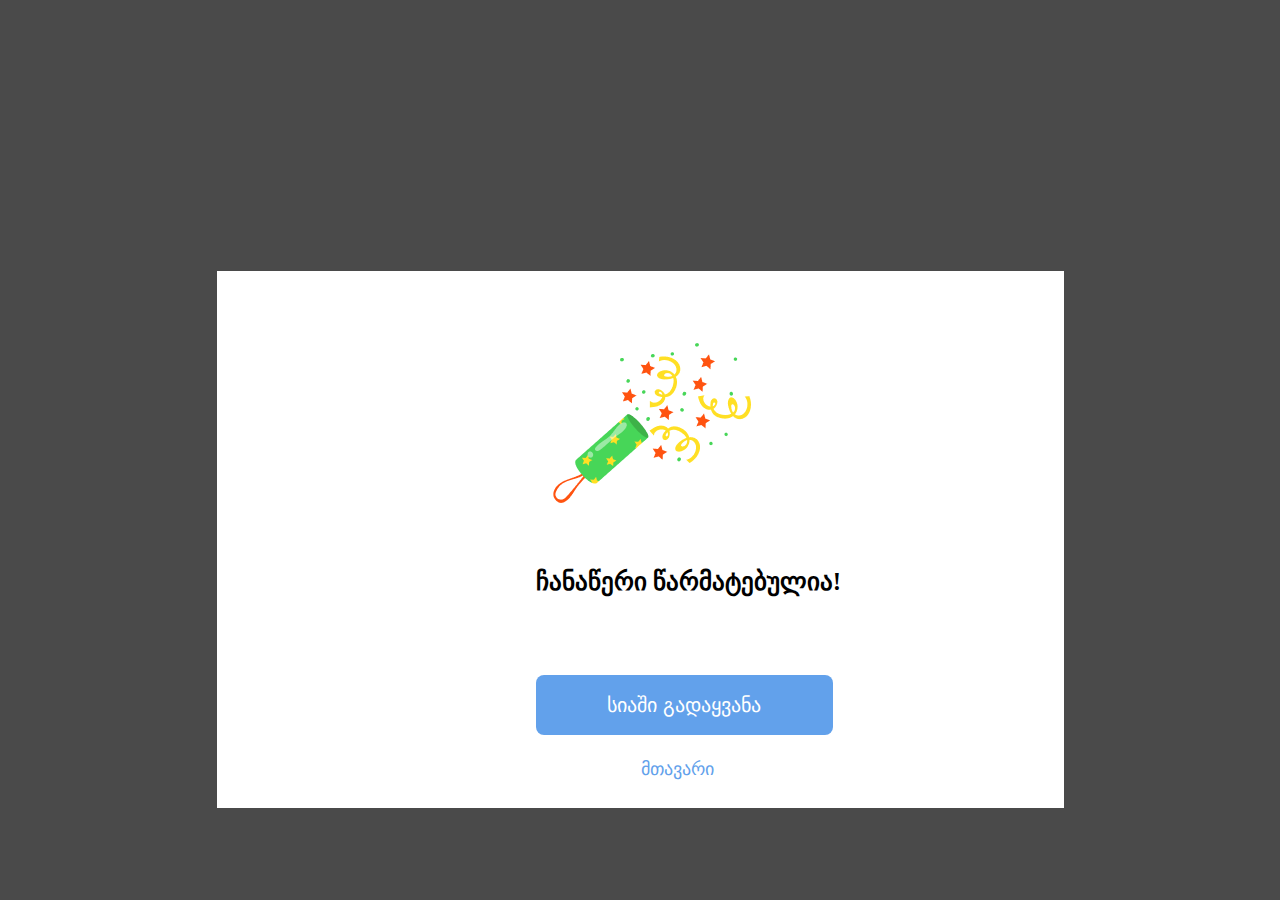
<file: popup/popup.html>
<!DOCTYPE html>
<html lang="en">
<head>
    <meta charset="UTF-8">
    <meta http-equiv="X-UA-Compatible" content="IE=edge">
    <meta name="viewport" content="width=device-width, initial-scale=1.0">
    <link rel="stylesheet" href="poup.css">
    <title>Document</title>
</head>
<body>   
    <section>
        <div class="container">
            <div class="banner">
                <img src="img/Frame.png" alt="">
                <div class="text">
                    <h3>ჩანაწერი წარმატებულია!</h3>
                    <div class="button">
                        <button class="btn-3">სიაში გადაყვანა</button>
                        <button class="btn-main">მთავარი</button>
                    </div>
                </div>     
            </div>        
        </div>      
    </section> 
</body>
</html>
</file>
<file: popup/poup.css>
/* @font-face {
    font-family: 'HelveticaNeue';
    src: url(assets/fonts/HelveticaNeue.ttc);
} */

* {
    box-sizing: border-box;
    margin: 0;
    padding: 0%;
}

body {
    font-family: 'HelveticaNeue';
    /* overflow-x: hidden; */
    background-color: #4A4A4A;
    max-width: 1920px;
    max-height: 1080px;
}

section {
    display: flex;
    justify-content: center;
    margin-top: 271px;
}

.container {
    width: 847px;
    height: 537px;
    display: block;
    background-color: #fff;
}

.banner {
    margin-top: 34px;
    margin-left: 319px;
    margin-bottom: 235px;
}

h3 {
    font-size: 25px;
}

button {
    display: block;
}

.button {
    display: block;
    margin-top: 79px;
}


.btn-3 {
    width: 297px;
    height: 60px;
    border-radius: 8px;
    border: none;
    background-color: #62A1EB;
    color: #fff;
    font-size: 20px;
}

.btn-main {
    margin-top: 23px;
    margin-left: 105px;
    width: 45px;
    height: 21px;
    border: none;
    color: #62A1EB;
    font-size: 18px;
    background-color: var(--secondarycolor);
    align-items: center;
}
</file>
